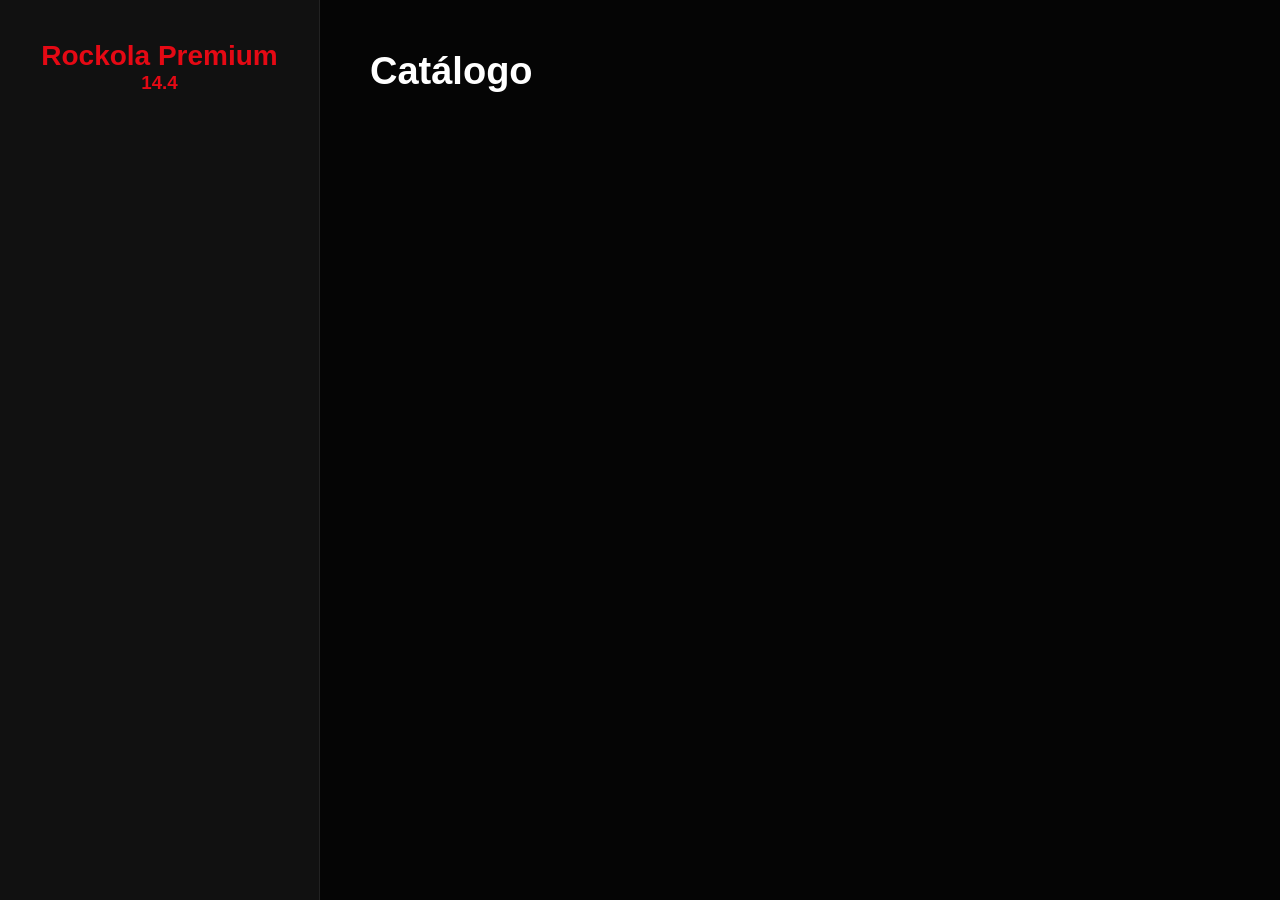
<file: index14.html>
<!DOCTYPE html>
<html lang="es">
<head>
    <meta charset="UTF-8">
    <meta name="viewport" content="width=device-width, initial-scale=1.0, maximum-scale=1.0, user-scalable=no">
    <title>Rockola Premium</title>	
    
    <link rel="stylesheet" href="https://cdn.plyr.io/3.7.8/plyr.css" />
    <link rel="stylesheet" href="https://cdnjs.cloudflare.com/ajax/libs/font-awesome/6.0.0-beta3/css/all.min.css">
    
    <style>
        :root {
            --primary: #e50914;
            --bg: #050505;
            --sidebar-width: 320px;
        }

        * { margin: 0; padding: 0; box-sizing: border-box; font-family: 'Segoe UI', sans-serif; }
        body { background: var(--bg); color: white; display: flex; width: 100vw; height: 100vh; overflow: hidden; }

        /* --- SIDEBAR & SCROLLBAR --- */
        .sidebar {
            width: var(--sidebar-width);
            height: 100vh;
            background: #111;
            flex-shrink: 0;
            display: flex;
            flex-direction: column;
            border-right: 1px solid #222;
            z-index: 100; /* Prioridad alta */
            overflow-y: auto;
        }
        .sidebar::-webkit-scrollbar { width: 8px; }
        .sidebar::-webkit-scrollbar-thumb { background: var(--primary); border-radius: 10px; }

        .categoria-item {
            padding: 22px 30px; cursor: pointer; color: #888; font-size: 20px;
            display: flex; justify-content: space-between; align-items: center;
        }
        .categoria-item.activa { color: white; background: rgba(229, 9, 20, 0.2); border-left: 6px solid var(--primary); }

        /* --- CONTENIDO --- */
        .main-content { flex-grow: 1; padding: 50px; overflow-y: auto; z-index: 10; }
        .rejilla { 
            display: grid; 
            grid-template-columns: repeat(auto-fill, minmax(240px, 1fr)); 
            gap: 30px; 
            min-height: 100px; /* Evita colapso en 65" */
        }
        .peli-card { background: #1a1a1a; border-radius: 12px; cursor: pointer; transition: 0.3s; overflow: hidden; border: 1px solid #333; }
        .peli-card:hover { transform: scale(1.05); border-color: var(--primary); }
        .peli-card img { width: 100%; aspect-ratio: 2/3; object-fit: cover; }

        /* --- REPRODUCTOR (EL GRAN CAMBIO) --- */
        #player-container {
            position: fixed;
            top: 0; left: 0;
            width: 100%; height: 100%;
            background: #000;
            z-index: 999999 !important; /* Capa máxima absoluta */
            display: none;
        }

        /* Overlay superior (X y Título) - SIEMPRE ENCIMA */
        .top-ui {
            position: absolute;
            top: 0; left: 0; width: 100%;
            padding: 50px;
            display: flex;
            justify-content: space-between;
            align-items: flex-start;
            z-index: 2147483647 !important; /* El máximo z-index posible en navegadores */
            pointer-events: none;
            opacity: 0;
            transition: opacity 0.5s;
        }
        .show-ui .top-ui { opacity: 1; }

        .btn-x {
            width: 90px; height: 90px;
            background: var(--primary);
            color: white; border: none; border-radius: 50%;
            font-size: 45px; cursor: pointer;
            display: flex; align-items: center; justify-content: center;
            pointer-events: auto; /* IMPORTANTE */
            box-shadow: 0 0 30px rgba(0,0,0,0.8);
        }

        .peli-title-float {
            font-size: 35px; font-weight: bold; color: white;
            text-shadow: 2px 2px 15px rgba(0,0,0,1);
            background: rgba(0,0,0,0.5); padding: 10px 20px; border-radius: 10px;
        }

        /* Ajustes de Plyr para evitar secuestro de la TV */
        .plyr { height: 100% !important; background: #000; }
        .plyr__video-wrapper { height: 100%; }
        
        /* Ocultar cursor en TV después de inactividad */
        .hide-cursor { cursor: none !important; }
    </style>
</head>
<body>

    <nav class="sidebar">
        <div style="padding:40px; text-align:center; color:var(--primary); font-weight:900; font-size:28px;">Rockola Premium <h6>14.4</h6></div>
        <ul id="menu-cats"></ul>
    </nav>

    <main class="main-content">
        <h1 id="seccion-txt" style="margin-bottom: 40px; font-size: 38px;">Catálogo</h1>
        <div class="rejilla" id="peli-grid"></div>
    </main>

    <div id="player-container">
        <div class="top-ui">
            <div class="peli-title-float" id="peli-title-display"></div>
            <button class="btn-x" id="close-peli"><i class="fas fa-times"></i></button>
        </div>
        <video id="player" playsinline></video>
    </div>

    <script src="https://cdn.plyr.io/3.7.8/plyr.js"></script>
    <script>
        // DATOS
		const movies = [
		
		 <!-- ********** INFANTIL VARIOS    ****************************************************************************************************************** -->		  		
		  { cat: 'Infantil Varios', title: 'Kubo y la Búsqueda Samurái<br>2016',
			thumb: 'https://m.media-amazon.com/images/M/MV5BZTY0NDEyNzAtODc5Yy00ZDhhLTgxMTctMjg4YTM3ZDhiYjY0XkEyXkFqcGc@._V1_.jpg', 
			url: 'https://archive.org/download/4ba-07df-84fb-131753bc-8c-4b-1a-235473ac-755c-51842e-0d-7c-9a-94334e-5face-29c-3/4ba07df84fb131753bc8c4b1a235473ac755c51842e0d7c9a94334e5face29c3.mp4'
		  }	
		 ,{ cat: 'Infantil Varios', title: 'Monster University<br>2013', 
			thumb: 'https://m.media-amazon.com/images/M/MV5BNzkxMzBhMDUtMmVmNy00MWEzLWIyYjItYmYzOGZlNDEyYWE1XkEyXkFqcGc@._V1_.jpg', 
			url: 'https://archive.org/download/5507f-7c-7c-144f-95f-280ae-07b-36e-67162-1080p_202507/5507f7c7c144f95f280ae07b36e67162-1080p.mp4'
		  }		
		 ,{ cat: 'Infantil Varios', title: 'Goofy La Pelicula', 
			thumb: 'https://m.media-amazon.com/images/M/MV5BYzdlNGIwOGItMTA2Zi00MTQ3LTkxMTctYmNjZjZlMjQ5MjRjXkEyXkFqcGc@._V1_.jpg', 
			url: 'https://archive.org/download/2074-goofy-la-pelicula-1995-d-s-spa-eng-v_20240418/2074-Goofy%20La%20Pelicula%20%281995%29%20D%20S%20spa%20eng%20v.mkv'
		  }	  
		 ,{ cat: 'Infantil Varios', title: 'Ricky Ricón', 
			thumb: 'https://m.media-amazon.com/images/M/MV5BOTQxMmE0YWQtYjk3OS00ZmFmLWFjMWUtMDJhZDY0ZDViNGIxXkEyXkFqcGc@._V1_.jpg', 
			url: 'https://archive.org/download/ricky-ricon-1994/Ricky%20Ric%C3%B3n%20%281994%29.mp4'
		  }
		 ,{ cat: 'Infantil Varios', title: 'Una Ratoncita Valiente', 
			thumb: 'https://m.media-amazon.com/images/M/MV5BNzFjYzgxYmItYmI1OC00NWM5LWFmYWEtNDRiYmZiN2U4MzZhXkEyXkFqcGc@._V1_.jpg', 
			url: 'https://archive.org/download/la-ratoncita-valiente-1982-espanol-latino/La%20Ratoncita%20Valiente%20%281982%29%20Espa%C3%B1ol%20Latino.mp4'
		  }
		 ,{ cat: 'Infantil Varios', title: 'El Libro de la Vida', 
			thumb: 'https://m.media-amazon.com/images/M/MV5BODM1OTRjYjktZjU5Zi00M2Y2LTgxZTctODEwMzAyZDdmNTBjXkEyXkFqcGc@._V1_.jpg', 
			url: 'https://archive.org/download/el-libro-de-la-vida_202205/El%20Libro%20de%20la%20Vida.mp4'
		  }	  
		 ,{ cat: 'Infantil Varios', title: 'Street Fighter Alpha', 
			thumb: 'https://m.media-amazon.com/images/M/MV5BMTg0MjIyODIxNF5BMl5BanBnXkFtZTcwMTQ1OTAzMQ@@._V1_.jpg', 
			url: 'https://archive.org/download/sfa-1/SFA1.mp4'
		  }	  
		 ,{ cat: 'Infantil Varios', title: 'Street Fighter II: The Animated Movie', 
			thumb: 'https://m.media-amazon.com/images/M/MV5BMTVmY2I1YjctMDMwMS00OWFmLWFiNDktMTk2ZDljZDIzYTg4XkEyXkFqcGc@._V1_.jpg', 
			url: 'https://archive.org/download/street-fighter-2_202404/1_5096039436131500955.mp4'
		  }	  
		 ,{ cat: 'Infantil Varios', title: 'Minion Nace un Villano', 
			thumb: 'https://m.media-amazon.com/images/M/MV5BNjU2OTc3NjMtNzcxYi00ODAwLWFkZTAtNzQyMzkzMTgzYzI4XkEyXkFqcGc@._V1_.jpg', 
			url: 'https://archive.org/download/minions.-nace.-un.-villano.-1080p.-dual-latino._202401/Minions.%20Nace.Un.Villano.1080p.Dual-Latino..mp4'
		  }
		
		 <!-- ********** SHREK    ****************************************************************************************************************** -->		  		
		 ,{ cat: 'Infantil Shrek', title: 'Shrek 1', 
			thumb: 'https://m.media-amazon.com/images/M/MV5BN2FkMTRkNTUtYTI0NC00ZjI4LWI5MzUtMDFmOGY0NmU2OGY1XkEyXkFqcGc@._V1_.jpg', 
			url: 'https://archive.org/download/shrek_202407/Shrek.mp4'
		  }
		 ,{ cat: 'Infantil Shrek', title: 'Shrek 2', 
			thumb: 'https://m.media-amazon.com/images/M/MV5BMzNmNjQ1NmUtNzhiZS00YWE2LTg4N2ItZTA2ODdmOTMwOTQ1XkEyXkFqcGc@._V1_.jpg', 
			url: 'https://archive.org/download/shrek_202407/Shrek%202.mp4'
		  }
		 ,{ cat: 'Infantil Shrek', title: 'Shrek 3', 
			thumb: 'https://m.media-amazon.com/images/M/MV5BOWY0NGIwMTUtNGQ0NS00NjJiLTkxYTYtY2Y5YWZmODI4ZGRlXkEyXkFqcGc@._V1_.jpg', 
			url: 'https://archive.org/download/shrek_202407/Shrek%20Tercero.mp4'
		  }
		 ,{ cat: 'Infantil Shrek', title: 'Shrek 4', 
			thumb: 'https://m.media-amazon.com/images/M/MV5BMTY0OTU1NzkxMl5BMl5BanBnXkFtZTcwMzI2NDUzMw@@._V1_.jpg', 
			url: 'https://archive.org/download/shrek_202407/Shrek%20Para%20Siempre.mp4'
		  }

		 <!-- ********** SHIN CHAN    ****************************************************************************************************************** -->		  
		 ,{ cat: 'Infantil Shin Chan', title: 'Shin Chan En Busca de las bolas perdidas', 
			thumb: 'https://es.web.img3.acsta.net/c_310_420/pictures/210/104/21010445_20130605125033111.jpg', 
			url: 'https://archive.org/download/shin-chan-las-bolas-perdidas/SHIN%20CHAN%20LAS%20BOLAS%20PERDIDAS.mp4'
		  }	 
		 ,{ cat: 'Infantil Stuart Little', title: 'Stuart Little 2', 
			thumb: 'https://m.media-amazon.com/images/M/MV5BNzBiYWNjMzYtNTRhNS00ZTU0LWJhOTYtNzZjY2JjOWUyZGViXkEyXkFqcGc@._V1_.jpg', 
			url: 'https://archive.org/download/stuart-little-1-1999_202208/Stuart%20Little%202%20%282002%29.mp4'
		  }	  
		 ,{ cat: 'Infantil Stuart Little', title: 'Stuart Little 3', 
			thumb: 'https://m.media-amazon.com/images/M/MV5BMTJkMDA1N2EtYTk0ZC00ZmIzLThjZDktYzVjNzcwYWE5NzQzXkEyXkFqcGc@._V1_.jpg', 
			url: 'https://archive.org/download/stuart-little-1-1999_202208/Stuart%20Little%203%20%282005%29.mp4'
		  }	  	
		 		
		 <!-- ********** MUSICALES    ****************************************************************************************************************** -->
		,{ cat: 'Musical', title: 'Bad Bunny - Super Bowl LX 2026', 
			thumb: 'https://m.media-amazon.com/images/M/MV5BYjZhYjdmMjgtM2FiYS00ODkzLWI2MTAtODI2MWFhMjc1NzlhXkEyXkFqcGc@._V1_.jpg', 
			url: 'https://archive.org/download/bad-bunny-halftime-show-2026/rapidsave.com_highlight_bad_bunny_lady_gaga_ricky_martins_super-einlzke6hdig1.mp4'
		 }		
		,{ cat: 'Musical', title: 'Ricardo Arjona - Santo Pecado Unplugged', 
			thumb: 'https://ia802806.us.archive.org/26/items/mbid-98663bc9-135a-453d-8e80-aab091af7e6c/mbid-98663bc9-135a-453d-8e80-aab091af7e6c-6590801858.jpg', 
			url: 'https://archive.org/download/music-01_20221113/MUSIC01.mp4'
		 }
		,{ cat: 'Musical', title: 'El Mundo de las Spice Girls', 
			thumb: 'https://m.media-amazon.com/images/M/MV5BNjExNmI4MzktZmEzNi00YjcyLThjNjgtZTc0YzI1MTI5ZDhlXkEyXkFqcGc@._V1_.jpg', 
			url: 'https://archive.org/download/el-mundo-de-las-spice-girls/El%20Mundo%20de%20las%20Spice%20Girls.mkv'
		  } 
				  
		 <!-- ********** PELICULAS ************************************************************************************************************************ -->					 
		 
		 ,{ cat: 'Peliculas', title: 'IT<br>1990', 
			thumb: 'https://m.media-amazon.com/images/M/MV5BZDFhODExOTctNTFkZS00NjE1LWE2MWMtY2Q1ZThhMGY5NjJkXkEyXkFqcGc@._V1_.jpg',
			url: 'https://archive.org/download/it-eso-2017-parte-2-hd-1080p-latino/IT%20ESO/IT%2C720p.mp4'
		 }		 
		 ,{ cat: 'Peliculas', title: 'Rosario Tijeras<br>2005', 
			thumb: 'https://m.media-amazon.com/images/M/MV5BMWQ1ZTA3MzQtMDdhMi00NmUzLWIzNzgtZWMxZGQ5YzMzMGFlXkEyXkFqcGc@._V1_.jpg',
			url: 'https://archive.org/download/rosario-tijeras-2005-1080-p-dual-lat/Rosario%20Tijeras%202005%201080P-Dual-Lat.mp4'
		 }		 
		 ,{ cat: 'Peliculas', title: 'Godzilla contra Megaguirus<br>2000', 
			thumb: 'https://m.media-amazon.com/images/M/MV5BNDM1YmQ5NGQtZGU3YS00NTVjLWEyMmQtNmY3MGQ3NWU0NmQ4XkEyXkFqcGc@._V1_.jpg',
			url: 'https://archive.org/download/godzilla-vs-megaguirus-2002-espanol-latino-1/Godzilla%20vs%20megaguirus%202002%20espa%C3%B1ol%20latino%20%20%281%29.mkv'
		 }		 
		 ,{ cat: 'Peliculas', title: 'Godzilla contra MechaGodzilla<br>2002', 
			thumb: 'https://m.media-amazon.com/images/M/MV5BMjM2NzgzMzU2NF5BMl5BanBnXkFtZTgwOTg1Njc4MzE@._V1_.jpg',
			url: 'https://archive.org/download/godzilla.-contra.-mecha-godzilla.-2002.1080p.-blu-ray.x-264.-aac-5.1-yts.-mx/Godzilla.Against.MechaGodzilla.2002.1080p.BluRay.x264.AAC5.1-%5BYTS.MX%5D.mkv'
		 }		 
		 ,{ cat: 'Peliculas', title: 'Halo 4: Adelante hasta el amanecer<br>2012', 
			thumb: 'https://m.media-amazon.com/images/M/MV5BMTQ3NDA3MjEyMF5BMl5BanBnXkFtZTcwNzY4NjU1OQ@@._V1_.jpg',
			url: 'https://archive.org/download/Halo.-4.-Adelante.-Hasta.-el.amanecer.-2012.1080p.-blu-ray.x-264.-aac-5.1-yts.-mx/Halo.4.Forward.Unto.Dawn.2012.1080p.BluRay.x264.AAC5.1-%5BYTS.MX%5D.mkv'
		 }
		 ,{ cat: 'Peliculas', title: 'Lolita<br>1997', 
			thumb: 'https://m.media-amazon.com/images/M/MV5BM2RhYjNkYzAtYmFkMi00MjI5LWE5MzUtMTA3ODAwZmMzMzM0XkEyXkFqcGc@._V1_.jpg',
			url: 'https://archive.org/download/lolita-1987-latino/Lolita%201987%20LATINO.mp4'
		 }		 
		 ,{ cat: 'Peliculas', title: 'Tropa de Elite<br>2007', 
			thumb: 'https://m.media-amazon.com/images/M/MV5BNzIyZTdkMjMtMzI5OC00ODAwLWI0ZGQtNjdlMDhiMzc0ODdiXkEyXkFqcGc@._V1_.jpg',
			url: 'https://archive.org/download/tropa-de-elite-2007-calidad-hd-espanol-latino/Tropa%20de%20Elite%20%282007%29%20%5BCalidad%20HD%20%20Espa%C3%B1ol%20Latino%5D.mp4'
		 }
		 ,{ cat: 'Peliculas', title: 'La Novicia<br>2017', 
			thumb: 'https://m.media-amazon.com/images/M/MV5BMTU5NDQzNTY2MV5BMl5BanBnXkFtZTgwMjgxMTMyMzI@._V1_.jpg',
			url: 'https://archive.org/download/noviatate-2017-1080p-latino/Noviatate%202017%201080p%20latino.mp4'
		 }
		 ,{ cat: 'Peliculas', title: '31 Minutos La Pelicula<br>2008', 
			thumb: 'https://m.media-amazon.com/images/M/MV5BZWIwMTk2YTItZDg4YS00OWY4LWJkNzUtNTg5ZTkyNDI4M2Q0XkEyXkFqcGc@._V1_.jpg',
			url: 'https://archive.org/download/31-minutos-la-pelicula-2008/31%20Minutos%2C%20La%20Pel%C3%ADcula%20%282008%29.mp4'
		 }
		 ,{ cat: 'Peliculas', title: '31 Minutos Calurosa Navidad<br>2025', 
			thumb: 'https://m.media-amazon.com/images/M/MV5BNGUzYjAyMzYtZTExMC00MWQxLTg5NTMtNTMwZjFjYjMzYzI0XkEyXkFqcGc@._V1_.jpg',
			url: 'https://archive.org/download/31-minutos-calurosa-navidad-2025/31%20Minutos_%20Calurosa%20Navidad%20%282025%29.mkv'
		 }
		 ,{ cat: 'Peliculas', title: 'Patch Adams<br>1998', 
			thumb: 'https://m.media-amazon.com/images/M/MV5BYjEwMTJhMDktZDFjZi00MzQ5LTg0NWMtMDlhNmNiYWRkMDk1XkEyXkFqcGc@._V1_.jpg',
			url: 'https://archive.org/download/patch-adams-latino-1080p-latino/Patch%20Adams%20Latino1080p%20Latino.mp4'
		 }
		 ,{ cat: 'Peliculas', title: 'Killing Me Softly / Mátame suavemente<br>2002', 
			thumb: 'https://m.media-amazon.com/images/M/MV5BYjlmMWU5ZTQtODlmOC00YTA1LWI5YWYtYjU0NGI1ZTc0NjBhXkEyXkFqcGc@._V1_.jpg',
			url: 'https://archive.org/download/killing-me-softly-2002-espanol-americano/Killing%20Me%20Softly%202002%20Espanol%20Americano.mp4'
		 }
		 ,{ cat: 'Peliculas', title: 'El Charlatán<br>1992', 
			thumb: 'https://m.media-amazon.com/images/M/MV5BYWM0NGJiYjMtZWI1MC00NzgyLTk5MzQtMWYyZjQyYzc0YTMwXkEyXkFqcGc@._V1_.jpg',
			url: 'https://archive.org/download/leap-of-faith-1080p-60-fps.mkv/Leap%20Of%20Faith%20%20%20%20%20%201080p_60FPS.mkv'
		 }		
		 ,{ cat: 'Peliculas', title: 'Barrabás<br>1961', 
			thumb: 'https://m.media-amazon.com/images/M/MV5BYmIwOTYyYWQtM2M3NC00ZWM0LTgwNDQtODNhMjE3MGNjY2IwXkEyXkFqcGc@._V1_.jpg',
			url: 'https://archive.org/download/barrabas-1080p-60-fps-1961.mkv/Barrabas_1080p60FPS%201961.mkv'
		 }
		 ,{ cat: 'Peliculas', title: 'Soñadores<br>2003', 
			thumb: 'https://m.media-amazon.com/images/M/MV5BN2FiOWY3YjgtMGFiYy00Y2JkLThhOTAtNTA4YWRjMmY4NzI1XkEyXkFqcGc@._V1_.jpg',
			url: 'https://archive.org/download/the-dreamers-los-sonadores-2003-brrip-hd-720p-latino-dual_202510/The%20Dreamers%20%5BLos%20So%C3%B1adores%5D%20%282003%29%20BRRip%20HD%20720p%20Latino%20Dual.mp4'
		 }
		 ,{ cat: 'Peliculas', title: 'El precio del mañana<br>2011', 
			thumb: 'https://m.media-amazon.com/images/M/MV5BMWM1ZDYxNjYtNmYzOS00MjBmLWJkM2MtZmJjNDg2NTU5YTA4XkEyXkFqcGc@._V1_.jpg',
			url: 'https://archive.org/download/el-precio-del-manana-2011-pelicula-completa-espanol-latino-hd/El%20Precio%20del%20ma%C3%B1ana%202011%20-%20Pel%C3%ADcula%20Completa%20Espa%C3%B1ol%20Latino%20HD.mp4'
		 }
		 ,{ cat: 'Peliculas', title: 'Joven y Alocada<br>2012', 
			thumb: 'https://m.media-amazon.com/images/M/MV5BMWZhYjU4NDYtYjBjYy00ZDQ1LWI5MDEtNzdkZWNhYjBiY2YyXkEyXkFqcGc@._V1_.jpg',
			url: 'https://archive.org/download/joven-y-alocada-2012-ultra-hd/Joven%20y%20alocada%202012%20ULTRA%20HD.mp4'
		 }
		,{ cat: 'Peliculas', title: 'El hoyo 2<br>2024', 
			thumb: 'https://m.media-amazon.com/images/M/MV5BNjc3N2UwZDQtODRiZC00ZjJkLTliYzUtYzA4ZGNiMTQ0ZTNjXkEyXkFqcGc@._V1_.jpg',
			url: 'https://archive.org/download/el-hoyo-2/El%20hoyo%202.mp4'
		 }		
		 ,{ cat: 'Peliculas', title: 'De padres a hijas<br>2015', 
			thumb: 'https://m.media-amazon.com/images/M/MV5BOGZjMTcyYzItOGQ4Zi00M2I2LTgzMDItOWVjMDFlOGE3MzA5XkEyXkFqcGc@._V1_.jpg',
			url: 'https://archive.org/download/fathers.and.daughters.-2015.1080p-dual-lat/Fathers.and.daughters.2015.1080p-dual-lat.mp4'
		 }
		 ,{ cat: 'Peliculas', title: 'Flamin Hot<br>2023', 
			thumb: 'https://m.media-amazon.com/images/M/MV5BZTczOWUxZjgtNzhlYi00YzUxLTg4ZjctZTQyNmI2MGZlYjU3XkEyXkFqcGc@._V1_.jpg',
			url: 'https://archive.org/download/flamin-hot-el-sabor-que-cambio-la-historia.-2023.-web-dl.-1080p.-latino.-ww-w.-peliculasgd.-net/Flamin%20Hot%20El%20Sabor%20que%20cambio%20la%20historia.%282023%29.WEB-DL.1080p.Latino.WwW.Peliculasgd.Net.mkv'	   
		 }
		 ,{ cat: 'Peliculas', title: 'Avión presidencial<br>1997', 
			thumb: 'https://m.media-amazon.com/images/M/MV5BZjI2YmZjN2ItODNmYS00YmNkLWI0Y2YtMmQyZTVlM2NhZjg3XkEyXkFqcGc@._V1_.jpg', 
			url: 'https://archive.org/download/2824-avion-presidencial-1997-720p-d-s-spa-eng-v_202404/2824-Avion%20Presidencial%20%281997%29%20720p%20D%20S%20spa%20eng%20v.mp4'
		  }
		 ,{ cat: 'Peliculas', title: 'El increible hulk<br>2008', 
			thumb: 'https://m.media-amazon.com/images/M/MV5BYmJkODY3ZDItNDk4Ny00OGFmLWE3OGQtYmEwMDRmMGQ3NmI2XkEyXkFqcGc@._V1_.jpg', 
			url: 'https://archive.org/download/5-el-increible-hulk/5%20El%20Increible%20Hulk.mp4'
		  }	  	  
		 ,{ cat: 'Peliculas', title: 'El resplandor<br>1980', 
			thumb: 'https://m.media-amazon.com/images/M/MV5BYmUxZDU3NjktMzA1OS00OGUwLWJkOTctYzhjOGI5MTcyY2U3XkEyXkFqcGc@._V1_.jpg', 
			url: 'https://archive.org/download/el-resplandor-venta-1980-25fps-3000kps/El%20Resplandor%20%28Venta%201980%20-%2025fps%20-3000kps%29.mp4'
		  }	  
		 ,{ cat: 'Peliculas', title: 'El sexto sentido<br>1999', 
			thumb: 'https://m.media-amazon.com/images/M/MV5BMjhmYzg2MzUtMzYwMi00NWE0LWIxNTAtOTE0ZDQ4NTQxZGQ0XkEyXkFqcGc@._V1_.jpg', 
			url: 'https://archive.org/download/sexto-sentido_202407/Sexto%20Sentido.mp4'
		  }	 
		 ,{ cat: 'Peliculas', title: 'La naranja mecánica<br>1971', 
			thumb: 'https://m.media-amazon.com/images/M/MV5BYjFiN2E5N2ItZjc1Yy00MzZmLThmZGQtNGIyYjljMzk1NmU4XkEyXkFqcGc@._V1_.jpg', 
			url: 'https://archive.org/download/la-naranja-mecanica.-latino/La%20naranja%20mec%C3%A1nica.%20Latino.mp4'
		  }
		 ,{ cat: 'Peliculas', title: 'Los Sustitutos<br>2009', 
			thumb: 'https://m.media-amazon.com/images/M/MV5BYmNhMzNhYzgtZTE4OS00NDEyLTk2YzEtYTJiNjlmNjRiZDAwXkEyXkFqcGc@._V1_.jpg', 
			url: 'https://archive.org/download/The.surrogates.dvdrip.latino.c/The.surrogates.dvdrip.latino.c.mp4'
		  }	  
		 ,{ cat: 'Peliculas', title: 'Machete<br>2010', 
			thumb: 'https://m.media-amazon.com/images/M/MV5BZTY0OTZmYTMtMjhmOC00NzM3LTk2Y2MtMDg1ODNlOTkyNTcwXkEyXkFqcGc@._V1_.jpg', 
			url: 'https://archive.org/download/2596-machete-2010-720p-d-s-spa-eng-tc-v/2596-Machete%20%282010%29%20720p%20D%20S%20spa%20eng%20TC%20v.mp4'
		  } 
		 ,{ cat: 'Peliculas', title: 'Planeta Terror<br>2007', 
			thumb: 'https://m.media-amazon.com/images/M/MV5BMmFmOTBhZTUtMDdkNy00YzM4LWI0NmQtOTIzZDNiMzAxZDNhXkEyXkFqcGc@._V1_.jpg', 
			url: 'https://archive.org/download/planeta-terror_202407/Planeta%20Terror.mp4'
		  }	  
		 ,{ cat: 'Peliculas', title: 'Seduciendo a un Extraño<br>2007', 
			thumb: 'https://m.media-amazon.com/images/M/MV5BMTYwYTBiMGItODI1MS00MGU4LWE5M2ItNzE3YjZmNzI1OWQ2XkEyXkFqcGc@._V1_.jpg', 
			url: 'https://archive.org/download/s3duc13nd0.4.un.extr4n10.www.irandopeliculas.com/s3duc13nd0.4.un.extr4n10.www.%2Cirandopeliculas.com.mp4'
		  }	  
		 ,{ cat: 'Peliculas', title: 'Titanes del Pacifico 2<br>2018', 
			thumb: 'https://m.media-amazon.com/images/M/MV5BYjU2OWM0N2ItMWU3Zi00OTE3LWJlOTktNzE3YWNkMDBiOTlhXkEyXkFqcGc@._V1_.jpg', 
			url: 'https://archive.org/download/titanes-del-pacifico_202107/Titanes%20del%20Pacifico.mkv'
		  }	  
		 ,{ cat: 'Peliculas', title: 'Un Detective en el Kinder 1<br>1990', 
			thumb: 'https://m.media-amazon.com/images/M/MV5BOGU3ZDk0M2EtMjAwNi00ZTI3LTk4MWQtYjcwNTUwZjMwMWZmXkEyXkFqcGc@._V1_.jpg', 
			url: 'https://archive.org/download/un-detective-en-el-kinder-1990-espanol-latino/Un%20Detective%20En%20El%20Kinder%20%281990%29%20%28Espa%C3%B1ol%20Latino%29.mp4'
		  }
		 ,{ cat: 'Peliculas', title: 'Un Detective en el Kinder 2<br>2016',
			thumb: 'https://m.media-amazon.com/images/M/MV5BMDAzYzFlNjEtMzkzNy00OTNkLTgzNjktMGM0NmExNGVmODBmXkEyXkFqcGc@._V1_.jpg', 
			url: 'https://archive.org/download/un-detective-en-el-kinder-1990-espanol-latino/Un%20Detective%20En%20El%20Kinder%202%20%282016%29%20%28Espa%C3%B1ol%20Latino%29.mp4'
		  }	  
		 ,{ cat: 'Peliculas', title: 'Pasajeros<br>2016', 
			thumb: 'https://m.media-amazon.com/images/M/MV5BOTZmZDlmYzgtM2VjMi00OWU4LTk4ZmQtNTExMmQwM2NkODYzXkEyXkFqcGc@._V1_.jpg', 
			url: 'https://archive.org/download/Passengers_201703/Passengers.mp4'
		  }	  	  

		 <!-- ********** ANIMÉ ************************************************************************************************************************ -->			


		 ,{ cat: 'Animé', title: 'El Niño y La Bestia<br>2015', 
			thumb: 'https://m.media-amazon.com/images/M/MV5BNmJkZmI0MWYtNzEwNC00MWM1LWE2OWUtMDJiNjg1NjQwN2Q1XkEyXkFqcGc@._V1_.jpg',
			url: 'https://archive.org/download/el-nino-y-la-vestia_202007/El%20ni%C3%B1o%20y%20la%20vestia%20.mp4'
		 }
		 ,{ cat: 'Animé', title: 'Fatal Fury: La Película<br>1994', 
			thumb: 'https://m.media-amazon.com/images/M/MV5BOGVjYzc4YTAtNDNjNi00MGJhLTg5NmUtNDgzNjk1NmIzMGY4XkEyXkFqcGc@._V1_.jpg',
			url: 'https://archive.org/download/fatal-fury-la-pelicula/Fatal%20Fury%20-%20La%20Pelicula.mkv'
		 }		 
		 ,{ cat: 'Animé', title: 'La Desaparición de Haruhi Suzumiya<br>2010', 
			thumb: 'https://m.media-amazon.com/images/M/MV5BMWVjZmEwYTUtYmEzNC00Mjc0LThmZDAtNjQ5NmZiN2E0OWViXkEyXkFqcGc@._V1_.jpg',
			url: 'https://archive.org/download/haruhi-suzumiya-pelicula-latino/Haruhi%20Suzumiya%20-%20Pelicula%20Latino.mp4'
		 }
		 ,{ cat: 'Animé', title: 'Hajime no ippo - Champion Road<br>2003', 
			thumb: 'https://m.media-amazon.com/images/M/MV5BNTdkNmY4MGEtMjlmZS00MzQ2LTljZmYtNGIyMDI4NjAyYThiXkEyXkFqcGc@._V1_.jpg',
			url: 'https://archive.org/download/1-5033319667930759371/1_5033319667930759371.mp4'
		 }
		 ,{ cat: 'Animé', title: 'Gantz: O<br>2016', 
			thumb: 'https://m.media-amazon.com/images/M/MV5BY2ZhODAyM2YtZDlhMS00NGExLTkyM2MtNWM0MWJiMTlmZDU3XkEyXkFqcGc@._V1_.jpg',
			url: 'https://archive.org/download/gantz.o.-2016/Gantz.o.2016.lat.mp4'
		 }		 
		 ,{ cat: 'Animé', title: 'Neon Genesis Evangelion: The End Of Evangelion<br>1997', 
			thumb: 'https://m.media-amazon.com/images/M/MV5BNDUzNjgyNDEtYzUyNi00ZWNhLWE1OTAtZjdjNjBhZDc5YmQ3XkEyXkFqcGc@._V1_.jpg', 
			url: 'https://archive.org/download/the-end-of-evangelion-1997_202010/27%20-%20The%20End%20of%20Evangelion%20%281997%29.mkv'
		  }	  
		 ,{ cat: 'Animé', title: 'Neon Genesis Evangelion: Death & Rebirth<br>1997', 
			thumb: 'https://m.media-amazon.com/images/M/MV5BMGRiOWQyOTAtZDQ0Ny00NGRiLWIyYTYtZWM1MjNjNzg0ZjE3XkEyXkFqcGc@._V1_.jpg', 
			url: 'https://archive.org/download/neon-genesis-evangelion-death-rebirth/Neon%20Genesis%20Evangelion%20Death%20%26%20Rebirth.mp4'
		  }	  	  
		 ,{ cat: 'Animé', title: 'Gran Prix<br>1982', 
			thumb: 'https://m.media-amazon.com/images/M/MV5BNWZlYWFjMzItMTI0My00OGIxLThhYzktMTkxMDNiZThlNjdlXkEyXkFqcGc@._V1_.jpg', 
			url: 'https://archive.org/download/grand-prix-1978/Grand%20Prix%20%281978%29.mp4'
		  }	    		
		 ,{ cat: 'Animé', title: 'Dragon Ball Z: La Batalla De Los Dioses<br>2013', 
			thumb: 'https://m.media-amazon.com/images/M/MV5BMTEzZTFkNzctZTQ0NC00NWI2LWI3OTEtMWEzOGZhZWFiZjg2XkEyXkFqcGc@._V1_.jpg', 
			url: 'https://archive.org/download/dragon-ball-z-la-batalla-de-los-dioses/Dragon%20Ball%20Z%20la%20Batalla%20de%20los%20Dioses.mp4'
		  }
		 ,{ cat: 'Animé', title: 'Dragon Ball Z: El Poder Invencible<br>1993', 
			thumb: 'https://m.media-amazon.com/images/M/MV5BN2U0MzdjOTItNDg5NS00NWQ0LWE5ZWEtZmRjNDVmY2NmZDFjXkEyXkFqcGc@._V1_.jpg', 
			url: 'https://archive.org/download/dbz-08-el-poder-invencible-bluray-full-hd-1080p/DBZ%2008%20-%20El%20Poder%20Invencible%20Bluray%20FullHD%201080p.mkv'
		  }
		 ,{ cat: 'Animé', title: 'Dragon Ball Z: La Fusion De Goku Y Vegeta<br>1995', 
			thumb: 'https://m.media-amazon.com/images/M/MV5BNjIyNGY0OWYtY2JlNS00ODVjLWJiODEtYWNlNWZjNDMzZjUzXkEyXkFqcGc@._V1_.jpg', 
			url: 'https://archive.org/download/dbz-la-fusion-de-goku-y-vegeta/DBZ%20-%20La%20Fusion%20De%20Goku%20y%20Vegeta.mp4'
		  }		  
		 ,{ cat: 'Animé', title: 'Especial 1: La Batalla De Freezer Contra El Padre De Goku<br>1990', 
			thumb: 'https://m.media-amazon.com/images/M/MV5BMTQwMmMwMDktMmE4Ni00YjVlLWJmNmUtZjIyMTgzMTkwZjIyXkEyXkFqcGc@._V1_.jpg', 
			url: 'https://archive.org/download/dbz-especial-1-la-batalla-de-freezer-contra-el-padre-de-goku-bluray-full-hd-1080p/DBZ%20Especial%201%20-%20La%20Batalla%20de%20Freezer%20Contra%20el%20Padre%20de%20Goku%20Bluray%20FullHD%201080p.mkv'
		  }

		  
		 <!-- ********** STUDIO GHIBLI ***************************************************************************************************************** -->	  
		 ,{ cat: 'Studio Ghibli', title: '1984 NAUSICAA del valle del viento', 
			thumb: 'https://m.media-amazon.com/images/M/MV5BYzU1YWQ4NTItMjI2Zi00NTc2LWFiYjktNDMyODdmN2FmYTRkXkEyXkFqcGc@._V1_.jpg', 
			url: 'https://archive.org/download/1984-kaze-no-tani-no-naushika-nausicaa-del-valle-del-viento/1984_Kaze_no_Tani_no%20Naushika_%28Nausicaa%20del%20valle%20del%20viento%29.ia.mp4'
		  }	  	 
		 ,{ cat: 'Studio Ghibli', title: '1986 El Castillo en el Cielo',
			thumb: 'https://m.media-amazon.com/images/M/MV5BYmE0ZjEzMDgtNmJlOS00YjNhLTgyZTctNzExOTNhNjdjNzEzXkEyXkFqcGc@._V1_.jpg',
			url: 'https://archive.org/download/2.-el-castillo-en-el-cielo/2.%20El%20castillo%20en%20el%20cielo.mp4'
		  }	  
		 ,{ cat: 'Studio Ghibli', title: '1988 La Tumba de las Luciernagas',
			thumb: 'https://m.media-amazon.com/images/M/MV5BMjdlOTNhMGItMDgxYy00OTYwLTkwMGYtNzAzMDRlNGEyODI1XkEyXkFqcGc@._V1_.jpg',
			url: 'https://archive.org/download/3.-la-tumba-de-las-luciernagas/3.%20La%20tumba%20de%20las%20luci%C3%A9rnagas.mp4'
		  }
		 ,{ cat: 'Studio Ghibli', title: '1988 Mi Vecino Totoro',
			thumb: 'https://m.media-amazon.com/images/M/MV5BNzhjNTQ5N2UtZjAxMS00NDVlLTg2ZWMtMDAzZDY0NGEyYzU4XkEyXkFqcGc@._V1_.jpg',
			url: 'https://archive.org/download/4.-mi-vecino-totoro/4.%20Mi%20vecino%20totoro.ia.mp4'
		  }
		 ,{ cat: 'Studio Ghibli', title: '1991 Recuerdos del Ayer',
			thumb: 'https://m.media-amazon.com/images/M/MV5BNmViYmU2MzItYTMyOS00OWJiLTg4NDMtNGE5MGI2ODZjYzkxXkEyXkFqcGc@._V1_.jpg',
			url: 'https://archive.org/download/6.-recuerdos-del-ayer/6.%20Recuerdos%20del%20ayer.mkv'
		  }
		 ,{ cat: 'Studio Ghibli', title: '1992 PORCO ROSSO', 
			thumb: 'https://m.media-amazon.com/images/M/MV5BNDkzNDUyNTQtN2IwOS00OGEzLWJiYWMtMWU5MDI3YzU4MDhiXkEyXkFqcGc@._V1_.jpg', 
			url: 'https://archive.org/download/1992-kurenai-no-buta-porco-rosso/1992_Kurenai_no_Buta_%28Porco_Rosso%29%20.mp4'
		  }
		 ,{ cat: 'Studio Ghibli', title: '1994 Pompoko',
			thumb: 'https://m.media-amazon.com/images/M/MV5BMWQ1OGZmNDYtMzc0Yi00MmQzLThhNWYtMDYwNzk5NTY3ODdkXkEyXkFqcGc@._V1_.jpg',
			url: 'https://archive.org/download/9.-p-0mp-0k-0/9.%20P0mp0k0.mp4'
		  }
		 ,{ cat: 'Studio Ghibli', title: '1995 Susurros del Corazón',
			thumb: 'https://m.media-amazon.com/images/M/MV5BYjVlMDBkOTgtNWU4Mi00ODMzLWJlZDctMWY5NjIyMDdlNzhiXkEyXkFqcGc@._V1_.jpg',
			url: 'https://archive.org/download/10.-susurros-del-corazon/10.%20Susurros%20del%20coraz%C3%B3n.mkv'
		  }
		 ,{ cat: 'Studio Ghibli', title: '1997 La Princesa Mononoke',
			thumb: 'https://m.media-amazon.com/images/M/MV5BYjc1YjI2OGUtNzgyOC00ZmFiLThkNzgtYTRkNDQ5ZGEwM2I1XkEyXkFqcGc@._V1_.jpg',
			url: 'https://archive.org/download/11.-la-princ-3sa-m-0n-0n-0k-3/11.%20La%20princ3sa%20m0n0n0k3.mp4'
		  }
		 ,{ cat: 'Studio Ghibli', title: '1999 Mis Vecinos los Yamada',
			thumb: 'https://m.media-amazon.com/images/M/MV5BZTA3Y2FjZDItZmZlOC00NGI0LWEwNTItNTE0ZTQ5NTJkZjJlXkEyXkFqcGc@._V1_.jpg',
			url: 'https://archive.org/download/12.-mis-vecinos-los-yamada/12.%20Mis%20vecinos%20los%20yamada.mkv'
		  }
		 ,{ cat: 'Studio Ghibli', title: '2001 El Viaje de Chihiro',
			thumb: 'https://m.media-amazon.com/images/M/MV5BM2E2YzcwMTQtNWRlMC00ZGZlLWJhZTEtMDU4ZGIzMWI0NzJmXkEyXkFqcGc@._V1_.jpg',
			url: 'https://archive.org/download/13.-el-viaje-de-chihiro/El.Viaje.de.Chihiro.1080p.mp4'
		  }
		 ,{ cat: 'Studio Ghibli', title: '2002 Haru en el Reino de los Gatos',
			thumb: 'https://m.media-amazon.com/images/M/MV5BY2NjZTY5NjgtNjIyZC00NDY5LWE2NmQtYjgxMjBlMWYwNDRjXkEyXkFqcGc@._V1_.jpg',
			url: 'https://archive.org/download/14.-haru-en-el-reino-de-los-gatos/14.%20Haru%20en%20el%20reino%20de%20los%20gatos.mp4'
		  }
		 ,{ cat: 'Studio Ghibli', title: '2004 El Castillo Ambulante',
			thumb: 'https://m.media-amazon.com/images/M/MV5BNDRiZjJkYWEtOTdlYi00NjZiLWFkY2EtMGRjYThhYjNhYWU0XkEyXkFqcGc@._V1_.jpg',
			url: 'https://archive.org/download/15.-el-castillo-ambulante_202108/15.%20El%20Castillo%20Ambulante.mkv'
		  }
		 ,{ cat: 'Studio Ghibli', title: '2006 Cuentos de Terramar',
			thumb: 'https://m.media-amazon.com/images/M/MV5BOTU4NmI0YzAtOTkwMy00ZGU1LTljZjAtYWU1MTMwNTVhZGVmXkEyXkFqcGc@._V1_.jpg',
			url: 'https://archive.org/download/16.-cuentos-de-terramar/16.%20Cuentos%20de%20terramar.mp4'
		  }
		 ,{ cat: 'Studio Ghibli', title: '2008 PONYO',
			thumb: 'https://m.media-amazon.com/images/M/MV5BZTk0ZjhmMTItZTY4OS00MzM0LWI3YjQtYTIyMzIwN2UwYjQ0XkEyXkFqcGc@._V1_.jpg',
			url: 'https://archive.org/download/17.-ponyo/17.%20Ponyo.mp4'
		  }
		 ,{ cat: 'Studio Ghibli', title: '2011 La Colina de las Amapolas',
			thumb: 'https://m.media-amazon.com/images/M/MV5BNzRmYzY2ODktZWM4NS00OTc5LWE5NGEtYWY3NTRmYzM4ZmE5XkEyXkFqcGc@._V1_.jpg',
			url: 'https://archive.org/download/19.-la-colina-de-las-amapolas/19.%20La%20colina%20de%20las%20amapolas.mp4'
		  }
		 ,{ cat: 'Studio Ghibli', title: '2013 Se Levanta el Viento', 
			thumb: 'https://m.media-amazon.com/images/M/MV5BYzdmOWJlNmUtYzE2MC00M2IzLTk2MTktNDFjOTA5ZDVkOGZmXkEyXkFqcGc@._V1_.jpg', 
			url: 'https://archive.org/download/20.-se-levanta-el-viento/20.%20Se%20levanta%20el%20viento.mp4' 
		  } 
		 ,{ cat: 'Studio Ghibli', title: '2013 La Princesa Kaguya',
			thumb: 'https://m.media-amazon.com/images/M/MV5BN2IxN2ZmNzQtNjQ5Mi00OTFkLThmZWItM2FiMDlmOTE3YTc0XkEyXkFqcGc@._V1_.jpg',
			url: 'https://archive.org/download/21.-la-princesa-kaguya/21.%20La%20princesa%20kaguya.mp4'
		  }
		 ,{ cat: 'Studio Ghibli', title: '2014 El Recuerdo de Marnie',
			thumb: 'https://m.media-amazon.com/images/M/MV5BOTY1MDM5YWUtODVkMy00MGRkLTlkMTEtYTQyMTFhZmFjYmZiXkEyXkFqcGc@._V1_.jpg',
			url: 'https://archive.org/download/22.-el-recuerdo-de-marnie/22.%20El%20recuerdo%20de%20Marnie.mp4'
		  }	
		 ,{ cat: 'Studio Ghibli', title: '2023 El niño y la garza', 
		   thumb: 'https://m.media-amazon.com/images/M/MV5BNTY0OTdjZTgtZjMxMi00ZTMzLTg2M2ItZTkyYTJhYTAzMTMxXkEyXkFqcGc@._V1_.jpg', 
		   url: 'https://archive.org/download/271353-c-8a-96984-2768-457c-94aa-acc-6fb-06ebfe-mxui-2375428-1fichier/271353--c8a96984-2768-457c-94aa-acc6fb06ebfe--mxui--2375428-1fichier.MP4'
		  }

		 <!-- ********** SAGA NEON GENESIS EVANGELION **************************************************************************************************** -->
		 ,{ cat: 'Saga NEON GENESIS EVANGELION', title: 'Capitulo 1',
			thumb: 'https://m.media-amazon.com/images/M/MV5BZjQzNjg2NGQtMWI2Ny00YmFjLWFlNGItZDI4YTZlMmZkNTQxXkEyXkFqcGc@._V1_.jpg',
			url: 'https://archive.org/download/tpo-neon-genesis-evangelion-05-trapo-2019-universo-anime/Evangelion%20Spanish%20dubs/TPO_Neon_Genesis_Evangelion_01%40Trapo2019_Universo_Anime.mkv'
		 }
		 ,{ cat: 'Saga NEON GENESIS EVANGELION', title: 'Capitulo 2',
			thumb: 'https://m.media-amazon.com/images/M/MV5BZjQzNjg2NGQtMWI2Ny00YmFjLWFlNGItZDI4YTZlMmZkNTQxXkEyXkFqcGc@._V1_.jpg',
			url: 'https://archive.org/download/tpo-neon-genesis-evangelion-05-trapo-2019-universo-anime/Evangelion%20Spanish%20dubs/TPO_Neon_Genesis_Evangelion_02_%40Trapo2019_Universo_Anime_.mkv'
		 }
		 ,{ cat: 'Saga NEON GENESIS EVANGELION', title: 'Capitulo 3',
			thumb: 'https://m.media-amazon.com/images/M/MV5BZjQzNjg2NGQtMWI2Ny00YmFjLWFlNGItZDI4YTZlMmZkNTQxXkEyXkFqcGc@._V1_.jpg',
			url: 'https://archive.org/download/tpo-neon-genesis-evangelion-05-trapo-2019-universo-anime/Evangelion%20Spanish%20dubs/TPO_Neon_Genesis_Evangelion_03_%40Trapo2019_Universo_Anime.mkv'
		 }		
		 ,{ cat: 'Saga NEON GENESIS EVANGELION', title: 'Capitulo 4',
			thumb: 'https://m.media-amazon.com/images/M/MV5BZjQzNjg2NGQtMWI2Ny00YmFjLWFlNGItZDI4YTZlMmZkNTQxXkEyXkFqcGc@._V1_.jpg',
			url: 'https://archive.org/download/tpo-neon-genesis-evangelion-05-trapo-2019-universo-anime/Evangelion%20Spanish%20dubs/TPO_Neon_Genesis_Evangelion_04_%40Trapo2019_Universo_Anime.mkv'
		 }
		 ,{ cat: 'Saga NEON GENESIS EVANGELION', title: 'Capitulo 5',
			thumb: 'https://m.media-amazon.com/images/M/MV5BZjQzNjg2NGQtMWI2Ny00YmFjLWFlNGItZDI4YTZlMmZkNTQxXkEyXkFqcGc@._V1_.jpg',
			url: 'https://archive.org/download/tpo-neon-genesis-evangelion-05-trapo-2019-universo-anime/Evangelion%20Spanish%20dubs/TPO_Neon_Genesis_Evangelion_05_%40Trapo2019_Universo_Anime.mkv'
		 }
		 ,{ cat: 'Saga NEON GENESIS EVANGELION', title: 'Capitulo 6',
			thumb: 'https://m.media-amazon.com/images/M/MV5BZjQzNjg2NGQtMWI2Ny00YmFjLWFlNGItZDI4YTZlMmZkNTQxXkEyXkFqcGc@._V1_.jpg',
			url: 'https://archive.org/download/tpo-neon-genesis-evangelion-05-trapo-2019-universo-anime/Evangelion%20Spanish%20dubs/TPO_Neon_Genesis_Evangelion_06_%40Trapo2019_Universo_Anime.mkv'
		 }
		 ,{ cat: 'Saga NEON GENESIS EVANGELION', title: 'Capitulo 7',
			thumb: 'https://m.media-amazon.com/images/M/MV5BZjQzNjg2NGQtMWI2Ny00YmFjLWFlNGItZDI4YTZlMmZkNTQxXkEyXkFqcGc@._V1_.jpg',
			url: 'https://archive.org/download/tpo-neon-genesis-evangelion-05-trapo-2019-universo-anime/Evangelion%20Spanish%20dubs/TPO_Neon_Genesis_Evangelion_07_%40Trapo2019_Universo_Anime.mkv'
		 }
		 ,{ cat: 'Saga NEON GENESIS EVANGELION', title: 'Capitulo 8',
			thumb: 'https://m.media-amazon.com/images/M/MV5BZjQzNjg2NGQtMWI2Ny00YmFjLWFlNGItZDI4YTZlMmZkNTQxXkEyXkFqcGc@._V1_.jpg',
			url: 'https://archive.org/download/tpo-neon-genesis-evangelion-05-trapo-2019-universo-anime/Evangelion%20Spanish%20dubs/TPO_Neon_Genesis_Evangelion_08_%40Trapo2019_Universo_Anime.mkv'
		 }
		 ,{ cat: 'Saga NEON GENESIS EVANGELION', title: 'Capitulo 9',
			thumb: 'https://m.media-amazon.com/images/M/MV5BZjQzNjg2NGQtMWI2Ny00YmFjLWFlNGItZDI4YTZlMmZkNTQxXkEyXkFqcGc@._V1_.jpg',
			url: 'https://archive.org/download/tpo-neon-genesis-evangelion-05-trapo-2019-universo-anime/Evangelion%20Spanish%20dubs/TPO_Neon_Genesis_Evangelion_09_%40Trapo2019_Universo_Anime.mkv'
		 }
		 ,{ cat: 'Saga NEON GENESIS EVANGELION', title: 'Capitulo 10',
			thumb: 'https://m.media-amazon.com/images/M/MV5BZjQzNjg2NGQtMWI2Ny00YmFjLWFlNGItZDI4YTZlMmZkNTQxXkEyXkFqcGc@._V1_.jpg',
			url: 'https://archive.org/download/tpo-neon-genesis-evangelion-05-trapo-2019-universo-anime/Evangelion%20Spanish%20dubs/TPO_Neon_Genesis_Evangelion_10_%40Trapo2019_Universo_Anime.mkv'
		 }		
		 ,{ cat: 'Saga NEON GENESIS EVANGELION', title: 'Capitulo 11',
			thumb: 'https://m.media-amazon.com/images/M/MV5BZjQzNjg2NGQtMWI2Ny00YmFjLWFlNGItZDI4YTZlMmZkNTQxXkEyXkFqcGc@._V1_.jpg',
			url: 'https://archive.org/download/tpo-neon-genesis-evangelion-05-trapo-2019-universo-anime/Evangelion%20Spanish%20dubs/TPO_Neon_Genesis_Evangelion_11_%40Trapo2019_Universo_Anime.mkv'
		 }
		 ,{ cat: 'Saga NEON GENESIS EVANGELION', title: 'Capitulo 12',
			thumb: 'https://m.media-amazon.com/images/M/MV5BZjQzNjg2NGQtMWI2Ny00YmFjLWFlNGItZDI4YTZlMmZkNTQxXkEyXkFqcGc@._V1_.jpg',
			url: 'https://archive.org/download/tpo-neon-genesis-evangelion-05-trapo-2019-universo-anime/Evangelion%20Spanish%20dubs/TPO_Neon_Genesis_Evangelion_12_%40Trapo2019_Universo_Anime.mkv'
		 }
		 ,{ cat: 'Saga NEON GENESIS EVANGELION', title: 'Capitulo 13',
			thumb: 'https://m.media-amazon.com/images/M/MV5BZjQzNjg2NGQtMWI2Ny00YmFjLWFlNGItZDI4YTZlMmZkNTQxXkEyXkFqcGc@._V1_.jpg',
			url: 'https://archive.org/download/tpo-neon-genesis-evangelion-05-trapo-2019-universo-anime/Evangelion%20Spanish%20dubs/TPO_Neon_Genesis_Evangelion_13_%40Trapo2019_Universo_Anime.mkv'
		 }
		 ,{ cat: 'Saga NEON GENESIS EVANGELION', title: 'Capitulo 14',
			thumb: 'https://m.media-amazon.com/images/M/MV5BZjQzNjg2NGQtMWI2Ny00YmFjLWFlNGItZDI4YTZlMmZkNTQxXkEyXkFqcGc@._V1_.jpg',
			url: 'https://archive.org/download/tpo-neon-genesis-evangelion-05-trapo-2019-universo-anime/Evangelion%20Spanish%20dubs/TPO_Neon_Genesis_Evangelion_14_%40Trapo2019_Universo_Anime.mkv'
		 }
		 ,{ cat: 'Saga NEON GENESIS EVANGELION', title: 'Capitulo 15',
			thumb: 'https://m.media-amazon.com/images/M/MV5BZjQzNjg2NGQtMWI2Ny00YmFjLWFlNGItZDI4YTZlMmZkNTQxXkEyXkFqcGc@._V1_.jpg',
			url: 'https://archive.org/download/tpo-neon-genesis-evangelion-05-trapo-2019-universo-anime/Evangelion%20Spanish%20dubs/TPO_Neon_Genesis_Evangelion_15_%40Trapo2019_Universo_Anime.mkv'
		 }
		 ,{ cat: 'Saga NEON GENESIS EVANGELION', title: 'Capitulo 16',
			thumb: 'https://m.media-amazon.com/images/M/MV5BZjQzNjg2NGQtMWI2Ny00YmFjLWFlNGItZDI4YTZlMmZkNTQxXkEyXkFqcGc@._V1_.jpg',
			url: 'https://archive.org/download/tpo-neon-genesis-evangelion-05-trapo-2019-universo-anime/Evangelion%20Spanish%20dubs/TPO_Neon_Genesis_Evangelion_16_%40Trapo2019_Universo_Anime.mkv'
		 }
		 ,{ cat: 'Saga NEON GENESIS EVANGELION', title: 'Capitulo 17',
			thumb: 'https://m.media-amazon.com/images/M/MV5BZjQzNjg2NGQtMWI2Ny00YmFjLWFlNGItZDI4YTZlMmZkNTQxXkEyXkFqcGc@._V1_.jpg',
			url: 'https://archive.org/download/tpo-neon-genesis-evangelion-05-trapo-2019-universo-anime/Evangelion%20Spanish%20dubs/TPO_Neon_Genesis_Evangelion_17_%40Trapo2019_Universo_Anime.mkv'
		 }
		 ,{ cat: 'Saga NEON GENESIS EVANGELION', title: 'Capitulo 18',
			thumb: 'https://m.media-amazon.com/images/M/MV5BZjQzNjg2NGQtMWI2Ny00YmFjLWFlNGItZDI4YTZlMmZkNTQxXkEyXkFqcGc@._V1_.jpg',
			url: 'https://archive.org/download/tpo-neon-genesis-evangelion-05-trapo-2019-universo-anime/Evangelion%20Spanish%20dubs/TPO_Neon_Genesis_Evangelion_18_%40Trapo2019_Universo_Anime.mkv'
		 }
		 ,{ cat: 'Saga NEON GENESIS EVANGELION', title: 'Capitulo 19',
			thumb: 'https://m.media-amazon.com/images/M/MV5BZjQzNjg2NGQtMWI2Ny00YmFjLWFlNGItZDI4YTZlMmZkNTQxXkEyXkFqcGc@._V1_.jpg',
			url: 'https://archive.org/download/tpo-neon-genesis-evangelion-05-trapo-2019-universo-anime/Evangelion%20Spanish%20dubs/TPO_Neon_Genesis_Evangelion_19_%40Trapo2019_Universo_Anime.mkv'
		 }
		 ,{ cat: 'Saga NEON GENESIS EVANGELION', title: 'Capitulo 20',
			thumb: 'https://m.media-amazon.com/images/M/MV5BZjQzNjg2NGQtMWI2Ny00YmFjLWFlNGItZDI4YTZlMmZkNTQxXkEyXkFqcGc@._V1_.jpg',
			url: 'https://archive.org/download/tpo-neon-genesis-evangelion-05-trapo-2019-universo-anime/Evangelion%20Spanish%20dubs/TPO_Neon_Genesis_Evangelion_20_%40Trapo2019_Universo_Anime.mkv'
		 }
		 ,{ cat: 'Saga NEON GENESIS EVANGELION', title: 'Capitulo 21',
			thumb: 'https://m.media-amazon.com/images/M/MV5BZjQzNjg2NGQtMWI2Ny00YmFjLWFlNGItZDI4YTZlMmZkNTQxXkEyXkFqcGc@._V1_.jpg',
			url: 'https://archive.org/download/tpo-neon-genesis-evangelion-05-trapo-2019-universo-anime/Evangelion%20Spanish%20dubs/TPO_Neon_Genesis_Evangelion_21_%40Trapo2019_Universo_Anime.mkv'
		 }
		 ,{ cat: 'Saga NEON GENESIS EVANGELION', title: 'Capitulo 22',
			thumb: 'https://m.media-amazon.com/images/M/MV5BZjQzNjg2NGQtMWI2Ny00YmFjLWFlNGItZDI4YTZlMmZkNTQxXkEyXkFqcGc@._V1_.jpg',
			url: 'https://archive.org/download/tpo-neon-genesis-evangelion-05-trapo-2019-universo-anime/Evangelion%20Spanish%20dubs/TPO_Neon_Genesis_Evangelion_22_%40Trapo2019_Universo_Anime.mkv'
		 }
		 ,{ cat: 'Saga NEON GENESIS EVANGELION', title: 'Capitulo 23',
			thumb: 'https://m.media-amazon.com/images/M/MV5BZjQzNjg2NGQtMWI2Ny00YmFjLWFlNGItZDI4YTZlMmZkNTQxXkEyXkFqcGc@._V1_.jpg',
			url: 'https://archive.org/download/tpo-neon-genesis-evangelion-05-trapo-2019-universo-anime/Evangelion%20Spanish%20dubs/TPO_Neon_Genesis_Evangelion_23_%40Trapo2019_Universo_Anime.mkv'
		 }
		 ,{ cat: 'Saga NEON GENESIS EVANGELION', title: 'Capitulo 24',
			thumb: 'https://m.media-amazon.com/images/M/MV5BZjQzNjg2NGQtMWI2Ny00YmFjLWFlNGItZDI4YTZlMmZkNTQxXkEyXkFqcGc@._V1_.jpg',
			url: 'https://archive.org/download/tpo-neon-genesis-evangelion-05-trapo-2019-universo-anime/Evangelion%20Spanish%20dubs/TPO_Neon_Genesis_Evangelion_24_%40Trapo2019_Universo_Anime.mkv'
		 }
		 ,{ cat: 'Saga NEON GENESIS EVANGELION', title: 'Capitulo 25',
			thumb: 'https://m.media-amazon.com/images/M/MV5BZjQzNjg2NGQtMWI2Ny00YmFjLWFlNGItZDI4YTZlMmZkNTQxXkEyXkFqcGc@._V1_.jpg',
			url: 'https://archive.org/download/tpo-neon-genesis-evangelion-05-trapo-2019-universo-anime/Evangelion%20Spanish%20dubs/TPO_Neon_Genesis_Evangelion_25_%40Trapo2019_Universo_Anime.mkv'
		 }
		 ,{ cat: 'Saga NEON GENESIS EVANGELION', title: 'Capitulo 26',
			thumb: 'https://m.media-amazon.com/images/M/MV5BZjQzNjg2NGQtMWI2Ny00YmFjLWFlNGItZDI4YTZlMmZkNTQxXkEyXkFqcGc@._V1_.jpg',
			url: 'https://archive.org/download/tpo-neon-genesis-evangelion-05-trapo-2019-universo-anime/Evangelion%20Spanish%20dubs/TPO_Neon_Genesis_Evangelion_26_%40Trapo2019_Universo_Anime.mkv'
		 }

		 <!-- ********** SAGA DESTINO FINAL ************************************************************************************************************************ -->
		,{ cat: 'Saga Destino Final', title: 'Destino Final 1',
			thumb: 'https://m.media-amazon.com/images/M/MV5BZWMwNTc4NjItNzJhZC00OWY5LWE2NGYtMzkwNTZmOTI4YWMzXkEyXkFqcGc@._V1_.jpg',
			url: 'https://archive.org/download/destino-final_202407/Destino%20Final.mp4'
		  }
		 ,{ cat: 'Saga Destino Final', title: 'Destino Final 2',
			thumb: 'https://m.media-amazon.com/images/M/MV5BMzEzMmZiZDgtY2IxNC00ZmNjLTljYzMtZjhjZTRhM2IwN2Y5XkEyXkFqcGc@._V1_.jpg',
			url: 'https://archive.org/download/destino-final_202407/Destino%20Final%202.mp4'
		  }
		 ,{ cat: 'Saga Destino Final', title: 'Destino Final 3',
			thumb: 'https://m.media-amazon.com/images/M/MV5BOWM1NWVmMGQtZTUzNC00NzAwLWIzMmMtMmUwMmQwYzY3MjVkXkEyXkFqcGc@._V1_.jpg',
			url: 'https://archive.org/download/destino-final_202407/Destino%20Final%203.mp4'
		  }
		 ,{ cat: 'Saga Destino Final', title: 'Destino Final 4',
			thumb: 'https://m.media-amazon.com/images/M/MV5BYzY2YWViNDItNWM1NC00MGFhLTg1NzctMGIyYTMwYTk1MTdiXkEyXkFqcGc@._V1_.jpg',
			url: 'https://archive.org/download/destino-final_202407/Destino%20Final%204.mp4'
		  }
		 ,{ cat: 'Saga Destino Final', title: 'Destino Final 5',
			thumb: 'https://m.media-amazon.com/images/M/MV5BMmUyMWVjYzMtY2M5Yy00NGY5LTg0ZjgtMWUyMWE3ZDgzNjI4XkEyXkFqcGc@._V1_.jpg',
			url: 'https://archive.org/download/destino-final_202407/Destino%20Final%205.mp4'
		  }

		<!-- ********** SAGA SCARY MOVIE ************************************************************************************************************************ -->	  	  
		 ,{ cat: 'Saga Scary Movie', title: 'Scary Movie 1', 
			thumb: 'https://m.media-amazon.com/images/M/MV5BZGRmMGRhOWMtOTk3Ni00OTRjLTkyYTAtYzA1M2IzMGE3NGRkXkEyXkFqcGc@._V1_.jpg', 
			url: 'https://archive.org/download/image_20240821_2004/Image1.mp4'
		  }	  
		 ,{ cat: 'Saga Scary Movie', title: 'Scary Movie 2', 
			thumb: 'https://m.media-amazon.com/images/M/MV5BNzRhOTIzMTAtNDJkYS00OTAxLTlmNTEtNWY0NGFjNzI4NTZhXkEyXkFqcGc@._V1_.jpg', 
			url: 'https://archive.org/download/image_20240821_2004/Image2.mp4'
		  }	  
		 ,{ cat: 'Saga Scary Movie', title: 'Scary Movie 3', 
			thumb: 'https://m.media-amazon.com/images/M/MV5BNDE2NTIyMjg2OF5BMl5BanBnXkFtZTYwNDEyMTg3._V1_.jpg', 
			url: 'https://archive.org/download/image_20240821_2004/Image3.mp4'
		  }	  	  
		 ,{ cat: 'Saga Scary Movie', title: 'Scary Movie 4', 
			thumb: 'https://m.media-amazon.com/images/M/MV5BMjExNDQwM2QtYjFiNy00N2ZlLWE4ZGEtODdmYjY5NDdhNWE3XkEyXkFqcGc@._V1_.jpg', 
			url: 'https://archive.org/download/image_20240821_2004/Image.mp4'
		  }
		 ,{ cat: 'Saga Scary Movie', title: 'Scary Movie 5', 
			thumb: 'https://m.media-amazon.com/images/M/MV5BM2NlMjRlZTMtODY5Ni00OGYxLThlYmYtZWQ4MjY1NjVlZjBmXkEyXkFqcGc@._V1_.jpg', 
			url: 'https://archive.org/download/image_20240821_2004/Image5.mp4'
		  }	    

		 <!-- ********** PELICULAS STALLONE ************************************************************************************************************************ -->	  
		 ,{ cat: 'Peliculas Stallone', title: 'Riesgo Total', 
			thumb: 'https://m.media-amazon.com/images/M/MV5BNGFkZmZhYWYtMTk3Mi00MWE2LWFiNjItZDUzNWY2OGM5ZTBiXkEyXkFqcGc@._V1_.jpg', 
			url: 'https://archive.org/download/stalone-coll/stalone%20coll.mp4'
		  }	  
		 ,{ cat: 'Peliculas Stallone', title: 'El Especialista', 
			thumb: 'https://m.media-amazon.com/images/M/MV5BMjE1YjU4NzEtNDY4My00ZmQ5LWIxY2YtYzI4ZDU0OGJiYjljXkEyXkFqcGc@._V1_.jpg', 
			url: 'https://archive.org/download/stalone-coll/stalone%20coll1.mp4'
		  }	  
		 ,{ cat: 'Peliculas Stallone', title: 'Tango & Cash', 
			thumb: 'https://m.media-amazon.com/images/M/MV5BMDQwZGM2OTYtZjFjMy00MzY2LWI1OTUtNmQ4NzE5YmEzNThjXkEyXkFqcGc@._V1_.jpg', 
			url: 'https://archive.org/download/stalone-coll/stalone%20coll3.mp4'
		  }	  
		 ,{ cat: 'Peliculas Stallone', title: 'El Vencedor', 
			thumb: 'https://m.media-amazon.com/images/M/MV5BZmVjMmYyYzktZjMzYy00NjA3LTk3ODEtOGE5OWVlMmNjY2QyXkEyXkFqcGc@._V1_.jpg', 
			url: 'https://archive.org/download/stalone-coll/stalone%20coll4.mp4'
		  }
		  
		 <!-- ********** PELICULAS TOM HANKS ************************************************************************************************************************ -->
		 ,{ cat: 'Peliculas Tom Hanks', title: 'El Código DaVinci', 
			thumb: 'https://m.media-amazon.com/images/M/MV5BYmJmNDM3NDEtODIwNi00NzBhLWFjZTMtZDI5NmZiMmI0ZWYxXkEyXkFqcGc@._V1_.jpg', 
			url: 'https://archive.org/download/nuevo_202410/NUEVO.mp4'
		  }	  
		 ,{ cat: 'Peliculas Tom Hanks', title: 'SULLY', 
			thumb: 'https://m.media-amazon.com/images/M/MV5BYjdiOWMwYmItYmYyMy00OGM0LTg0MjItNTY3YzVhMDQwNTA4XkEyXkFqcGc@._V1_.jpg', 
			url: 'https://archive.org/download/nuevo_202410/NUEVO1.mp4'
		  }	  
		 ,{ cat: 'Peliculas Tom Hanks', title: 'Ángeles y demonios', 
			thumb: 'https://m.media-amazon.com/images/M/MV5BYTgwYmYxMjktNzRkMy00MWQxLTkwNjctOTcyMWFkZTllOTJhXkEyXkFqcGc@._V1_.jpg', 
			url: 'https://archive.org/download/nuevo_202410/NUEVO3.mp4'
		  }	  
		 ,{ cat: 'Peliculas Tom Hanks', title: 'Inferno', 
			thumb: 'https://m.media-amazon.com/images/M/MV5BN2U1MTI2MjctYzQ0MC00NDMxLWEyNTctMjhiZWVjMWNiY2ExXkEyXkFqcGc@._V1_.jpg', 
			url: 'https://archive.org/download/nuevo_202410/NUEVO4.mp4'
		  }	  
		  
		 <!-- ********** PELICULAS JIM CARREY  ************************************************************************************************************************ -->	  	  
		 ,{ cat: 'Peliculas Jim Carrey', title: 'La Mascara', 
			thumb: 'https://m.media-amazon.com/images/M/MV5BYmNjNjFjNWItNDgxMC00OTMzLWIzZDEtYmIxZDJmNDhiNGFlXkEyXkFqcGc@._V1_.jpg', 
			url: 'https://archive.org/download/aki-videos_202407/AKI_VIDEOS3.mp4'
		  }	  
		 ,{ cat: 'Peliculas Jim Carrey', title: 'El Hijo de la Mascara', 
			thumb: 'https://m.media-amazon.com/images/M/MV5BMTIxNzA5NzIzOV5BMl5BanBnXkFtZTcwOTc5NzcyMQ@@._V1_.jpg', 
			url: 'https://archive.org/download/aki-videos_202407/AKI_VIDEOS5.mp4'
		  }	  	  			
		 ,{ cat: 'Peliculas Jim Carrey', title: 'Irene yo y mi otro yo', 
			thumb: 'https://m.media-amazon.com/images/M/MV5BZjEzYTdkMmUtN2Y3Mi00Mzc5LWJkYTUtYTY4NzUxZTU2NzExXkEyXkFqcGc@._V1_.jpg', 
			url: 'https://archive.org/download/aki-videos_202407/AKI_VIDEOS2.mp4'
		  }	  			
		 ,{ cat: 'Peliculas Jim Carrey', title: 'Las locuras de Dick y Jane', 
			thumb: 'https://m.media-amazon.com/images/M/MV5BYmFlMGFkNTEtMmQzYi00ZGNiLTg3MzctNjJkYjdhOWQ4NDAyXkEyXkFqcGc@._V1_.jpg', 
			url: 'https://archive.org/download/aki-videos_202407/AKI_VIDEOS4.mp4'
		  }	  
		 ,{ cat: 'Peliculas Jim Carrey', title: 'Ace Ventura 1', 
			thumb: 'https://m.media-amazon.com/images/M/MV5BYjA5Y2VjNjItZThlMi00OTgwLTgxODctM2E3MmM5ZmJjNDBiXkEyXkFqcGc@._V1_.jpg', 
			url: 'https://archive.org/download/0076-ace-ventura-1-1994-720p-d-sspa-v/0076-Ace%20Ventura%201%20%281994%29%20720p%20D%20Sspa%20v.mkv'
		  }
		 ,{ cat: 'Peliculas Jim Carrey', title: 'Ace Ventura 2', 
			thumb: 'https://m.media-amazon.com/images/M/MV5BOGRhNmRiOWYtYzA1MS00ZGMyLTk1NGQtN2I2MTdhOThmMGRjXkEyXkFqcGc@._V1_.jpg', 
			url: 'https://archive.org/download/0076-ace-ventura-1-1994-720p-d-sspa-v/0077-Ace%20Ventura%202%20%281995%29%20720p%20D%20Sspa%20v.mkv'
		  }	  
		  
		];

        // CONFIGURACIÓN PLYR (MODO TV SEGURA)
        const player = new Plyr('#player', {
            controls: ['play-large', 'play', 'progress', 'current-time', 'mute', 'volume'],
            fullscreen: { enabled: false } // DESACTIVADO para evitar que la TV oculte el HTML
        });

        const container = document.getElementById('player-container');
        let uiTimer;

        // CARGA SEGURA PARA TV DE 65"
        window.onload = () => {
            const cats = ['Todos', ...new Set(movies.map(m => m.cat))];
            const menu = document.getElementById('menu-cats');
            
            cats.forEach(c => {
                const li = document.createElement('li');
                li.className = `categoria-item ${c === 'Todos' ? 'activa' : ''}`;
                li.innerHTML = `<span>${c}</span> <span style="opacity:0.4">${c==='Todos'?movies.length:movies.filter(m=>m.cat===c).length}</span>`;
                li.onclick = () => {
                    document.querySelectorAll('.categoria-item').forEach(i => i.classList.remove('activa'));
                    li.classList.add('activa');
                    renderGrid(c);
                };
                menu.appendChild(li);
            });
            renderGrid('Todos');
        };

        function renderGrid(cat) {
            const grid = document.getElementById('peli-grid');
            const filtered = cat === 'Todos' ? movies : movies.filter(m => m.cat === cat);
            grid.innerHTML = filtered.map(p => `
                <div class="peli-card" onclick="lanzarPeli('${p.url}', '${p.title}')">
                    <img src="${p.thumb}">
                    <div style="padding:15px; text-align:center;">${p.title}</div>
                </div>
            `).join('');
        }

        function lanzarPeli(url, titulo) {
            container.style.display = 'block';
            document.getElementById('peli-title-display').innerText = titulo.split('<br>')[0].trim();
            
            player.source = { type: 'video', sources: [{ src: url, type: 'video/mp4' }] };
            player.play();
            
            // Simular Fullscreen sin usar la API del navegador (para no perder la X)
            document.body.classList.add('hide-cursor');
            resetUI();
        }

        function resetUI() {
            container.classList.add('show-ui');
            document.body.classList.remove('hide-cursor');
            clearTimeout(uiTimer);
            uiTimer = setTimeout(() => {
                if (player.playing) {
                    container.classList.remove('show-ui');
                    document.body.classList.add('hide-cursor');
                }
            }, 10000);
        }

        container.onmousemove = resetUI;
        container.onclick = resetUI;

        document.getElementById('close-peli').onclick = (e) => {
            e.preventDefault();
            e.stopPropagation();
            player.stop();
            container.style.display = 'none';
            document.body.classList.remove('hide-cursor');
        };
    </script>
</body>
</html>
</file>
